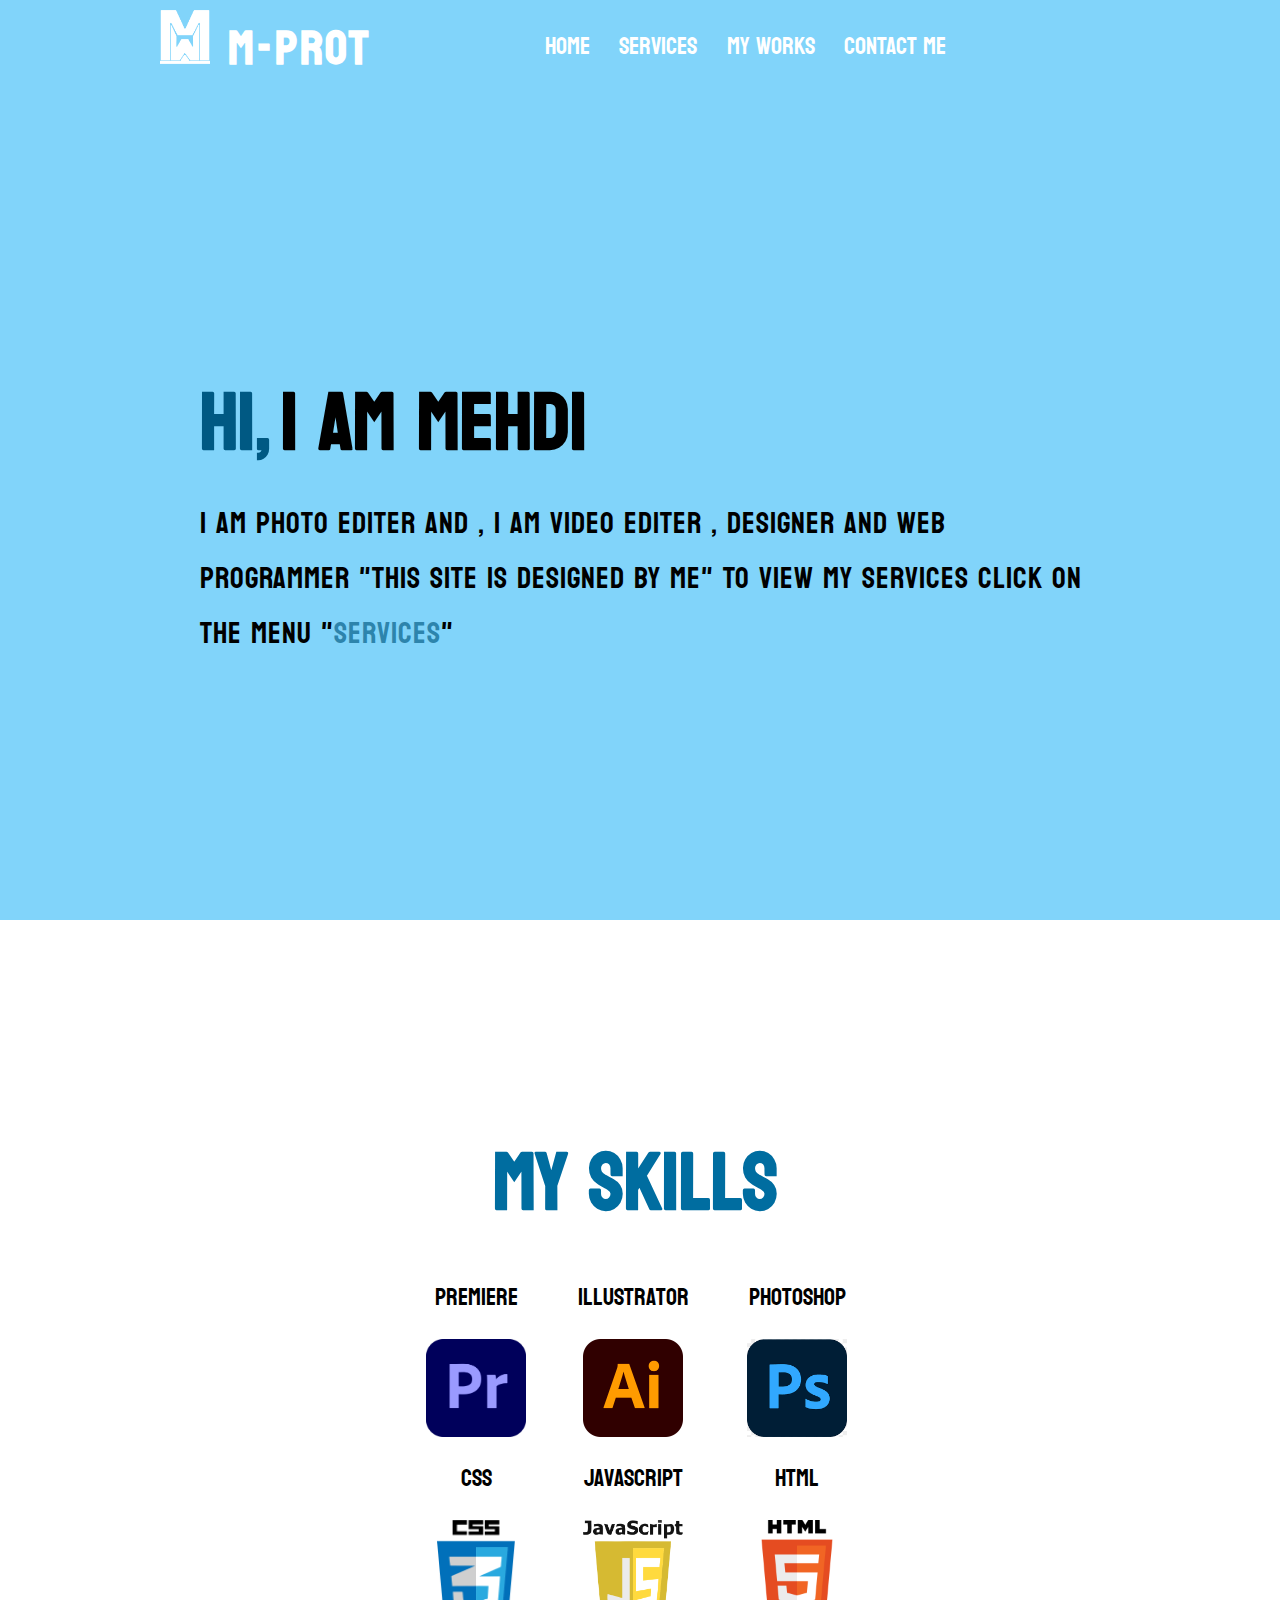
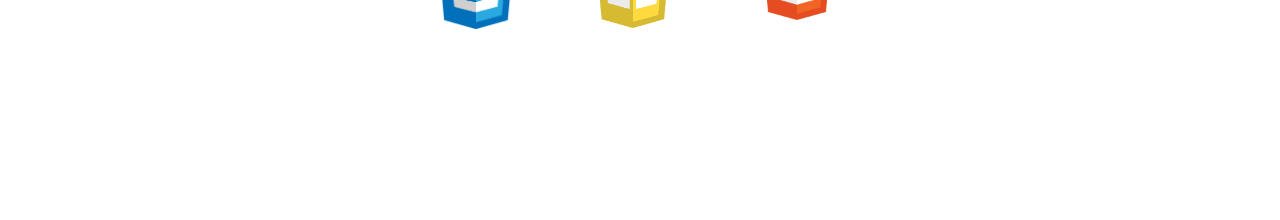
<file: index.HTML>
<!DOCTYPE html>
<html lang="en">
<head>
    <meta charset="UTF-8">
    <meta http-equiv="X-UA-Compatible" content="IE=edge">
    <meta name="viewport" content="width=device-width, initial-scale=1.0">
    <title>M-PROT</title>
    <link rel="stylesheet" href="css/style.css" >
    <link rel="icon" href="img/logo.png">
</head>
<body>
    
    <Header> 
        <nav>
            <div id="brand">
                <H1>
                    <a href="index.HTML"><img src="img/logo.png" alt="logo" id="logo"></a>
                    <a href="index.HTML" id="title" >M-PROT</a>
                </H1>
            </div>
            <div id="lest">
                <ul>
                    <li><a href="index.HTML">HOME</a></li>
                    <li><a href="about.html">services</a></li>
                    <li><a href="my_work.HTML">MY WORKS</a></li>
                    <li><a href="contact_me.html">CONTACT ME</a></li>
                </ul>
            </div>
            <main class="menu_but">
                <DIV id="over">
                    <BUTTon id="close" onclick="document.getElementById('over').style.display = 'none'">&times;</BUTTon>
                    <div class="over_btn">
                        <a href="index.HTML">HOME</a>
                        <a href="about.html">services</a>
                        <a href="my_work.HTML">MY WORKS</a>
                        <a href="contact_me.html">CONTACT ME</a>
                    </div>
                </DIV>
                <div class="btns">
                    <button class="btn" onclick="document.getElementById('over').style.display = 'block'">MENU &#9776;</button>
                </div>
            </main>
        </nav>
    </Header>
    <section id="about">
        <div>
        <h1><b class="hi">Hi,</b>I am mehdi</h1>
        <p>  I am photo editer and
            , i am video editer , designer and web 
            programmer "This site is designed by me"
            To view my services click on the menu "<a href="about.html" style="color: #2d84ac ;">services</a>"
        </p>
        </div>
    </section> 
    <section id="about_2">
        <h1><b class="hi">My skills</b></h1>
        <div>
        <ul id="DB">
            <li>Premiere</li>
            <img src="img/premiere.png" alt="">
            <li>CSS</li>
            <img src="img/CSS.png" alt="">
        </ul>
        <ul id="DD">
            <li>Illustrator</li>
            <img src="img/Illustrator.png" alt="">
            <li>Javascript</li>
            <img src="img/Javascript.png" alt="">
        </ul>
        <ul id="DC">
            <li>Photoshop</li>
            <img src="img/photoshop.png" alt="adobe photoshop logo">
            <li>HTML</li>
            <img src="img/HTML.png" alt="">
        </ul>
        </div>
    </section>
</body>
</html>
</file>
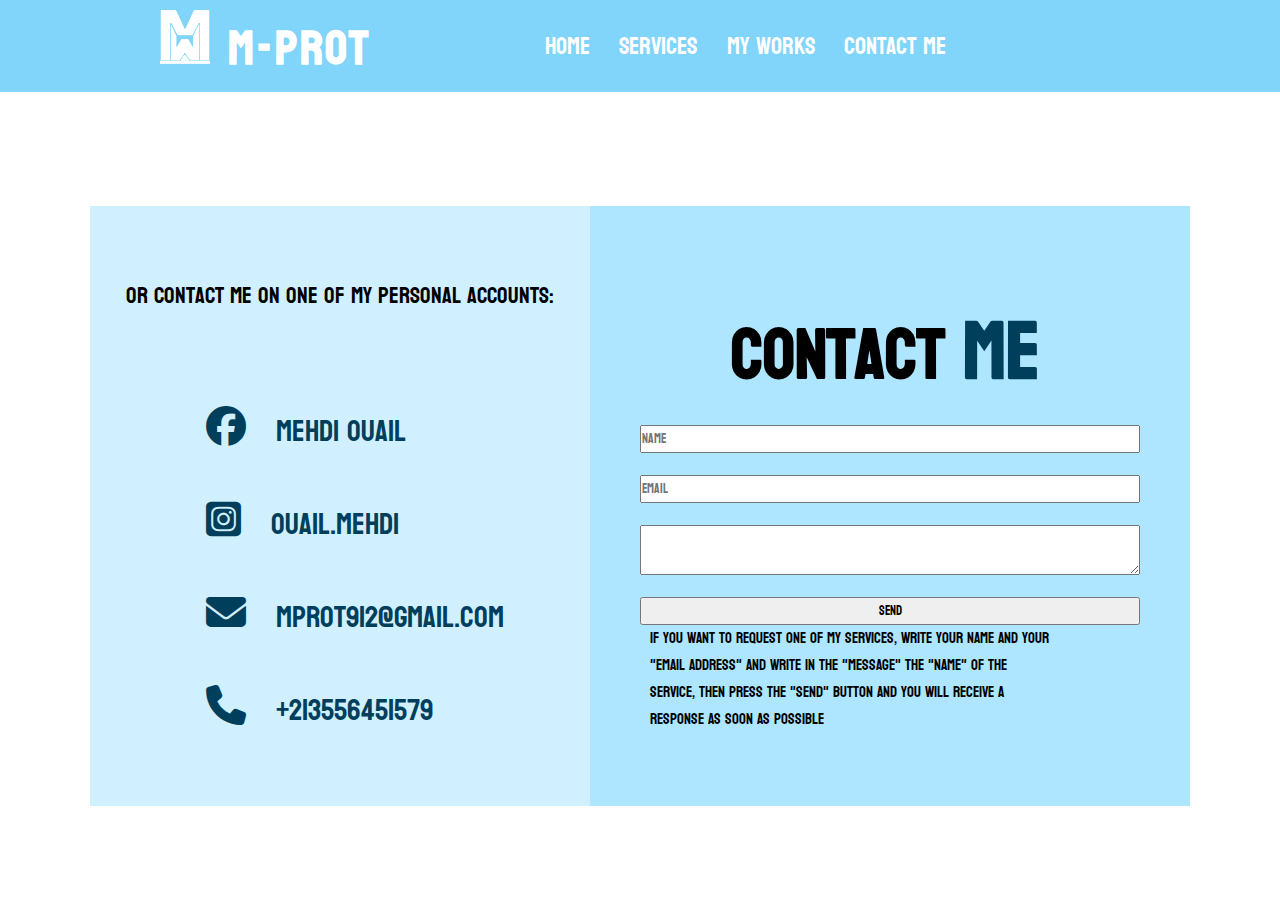
<file: contact_me.html>
<!DOCTYPE html>
<html lang="en">
<head>
    <meta charset="UTF-8">
    <meta http-equiv="X-UA-Compatible" content="IE=edge">
    <meta name="viewport" content="width=device-width, initial-scale=1.0">
    <title>CONTACT-ME</title>
    <link rel="stylesheet" href="css/style.css">
    <link rel="icon" href="img/logo.png">
    <link rel="stylesheet" href="https://cdnjs.cloudflare.com/ajax/libs/font-awesome/6.1.1/css/all.min.css"/>
</head>
<body id="body_contact">
    <Header> 
        <nav>
            <div id="brand">
                <H1>
                    <a href="index.HTML"><img src="img/logo.png" alt="logo" id="logo"></a>
                    <a href="index.HTML" id="title" >M-PROT</a>
                </H1>
            </div>
            <div id="lest">
                <ul>
                    <li><a href="index.HTML">HOME</a></li>
                    <li><a href="about.html">services</a></li>
                    <li><a href="my_work.HTML">MY WORKS</a></li>
                    <li><a href="contact_me.html">CONTACT ME</a></li>
                </ul>
            </div>
            <main class="menu_but">
                <DIV id="over">
                    <BUTTon id="close" onclick="document.getElementById('over').style.display = 'none'">&times;</BUTTon>
                    <div class="over_btn">
                        <a href="index.HTML">HOME</a>
                        <a href="about.html">services</a>
                        <a href="my_work.HTML">MY WORKS</a>
                        <a href="contact_me.html">CONTACT ME</a>
                    </div>
                </DIV>
                <div class="btns">
                    <button class="btn" onclick="document.getElementById('over').style.display = 'block'">MENU &#9776;</button>
                </div>
            </main>
        </nav>
    </Header>
    <section id="contact">
        <div id="my_acc">
            <p>Or contact me on one of my personal accounts:</p>
            <ul>
                <li><a href="https://www.facebook.com/Mprot.912/"><i class="fa-brands fa-facebook"></i>Mehdi ouail</a></li>
                <li><a href="https://www.instagram.com/ouail.mehdi/"><i class="fa-brands fa-instagram-square"></i>ouail.mehdi</a></li>
                <li><a href=""><i class="fa-solid fa-envelope"></i>mprot912@gmail.com</a></li>
                <li><a href=""><i class="fa-solid fa-phone"></i>+213556451579</a></li>
            </ul>
        </div>
        <div id="continer">
            <H1>contact <span class="hi" style="color: #003f5c ;"> me </span></H1>
            <form action="https://formsubmit.co/mprot912@gmail.com">
                <input type="text" placeholder="name" required>
                <input type="email" placeholder="email" required>
                <textarea name="message" id=""></textarea>
                <button type="submit">Send</button>
            </form>
            <div id="note"><p>If you want to request one of my services,
                write your name and your "email address" and write in the "message" the "name" of the service,
                then press the "Send" button and you will receive a response as soon as possible</p></div>
        </div>
    </section>
</body>
</html>
</file>
<file: css/style.css>
/*=========================================   fremworke   ========================================*/
@import url('https://fonts.googleapis.com/css2?family=Koulen&display=swap');

* {
    margin: 0px;
    padding: 0px;
    box-sizing: border-box;
    font-family: 'Koulen', cursive;
    
}
html {
    background-color: rgb(255, 255, 255) ;
}
body {
    margin: 0px;
    
}
header { 
    background-color: #81d4fa ;
    
}

a {
    text-decoration: none;
}
header {
    display: flex;
    justify-content: center;
}
nav {
    display: flex;
    justify-content: space-between;
    width: 62em;
    padding: 0 1Rem;
}
p {
    max-width: 27em;
    font-size: 15px;
}
li {
    list-style: none;
}

/*=========================================   fremworke   ========================================*/








/*=========================================   header   ========================================*/

#logo {
    max-height: 2em;
    padding-top: 10px;
}

#title {
    color: rgb(255, 255, 255);
    margin-bottom: 0px ;
    font-family: 'Koulen', cursive;
    font-size: 1.5em;
    margin: 0px;
    padding-left: 10px;
    letter-spacing: 3px;
}

#lest {
    display: flex;
    align-items: center;

}
#lest * {
    display: flex;
    align-items: center;
    font-family: 'Koulen', cursive;
    color: white;
    font-size: 1.15em ;
}
#lest li {
    padding: 0 0.7em;
}
#lest ul li a:hover{
    color: #b6ffff;
}
.btn {
    display: flex;
    width: 0;
    font-size: 0;
    display: none;
}
#over {
    display: none;
}
/*=========================================   header   ========================================*/







/*=========================================   me   ========================================*/


#about {
    display: flex;
    justify-content: center;
    align-items: center;
    font-size: 40px;
    background-color: #81d4fa;
    width: 100%;
    height: 92vh;
    padding-left: 20px;
}
.hi {
    font-size: 80px;
    margin-right: 10px;
    color: #005983;
}
#about p {
    font-weight: lighter;
    letter-spacing: 1px;
    font-size: 30px;
    max-width: 900px;
}
#about_2 *{
    padding: 0 0px;
}


#about_2 li {
    font-size: 24px;
    padding: 20PX 10px;
}
#about_2 img{
    max-width: 100px;
}


#about_2 #DB :last-child{
    width: 78px;
}

#about_2 { 
    height: 100vh;
    display: flex;
    flex-direction: column;
    align-items: center;
    justify-content: center;

}
#about_2 h1 .hi {
    color: #006da0;
}
#about_2 div {
    display: flex;
    justify-content: center;
}
#about_2 div ul {
    padding: 0 20px;
    display: flex;
    flex-direction: column;
    align-items: center;
}

/*=========================================   me   ========================================*/




/*=========================================  manipulation   ========================================*/


.my_img {
    width: 200px ;
}
#about_body p {
    font-size: 18px ;
    letter-spacing: 2px;
}
#about_body h1 {
    color: #003f5c;
}

.title {
    letter-spacing: 2px ;
    font-size: 30px;
}

#about_body .buy  {
    width: 60px;
    color: #003f5c;
    border: #003f5c 3px solid;
    
}
#about_body .buy :hover{
    width: 60px;
    color: #007fb9;
}

#about_body .buy h1 {
    margin-left: 10px ;
    letter-spacing: 2px;
}
.buy {
    margin-left: 250px;
    margin-top: 30px;
}
#body_sec {
    display: flex;
    flex-direction: column;
    align-items: center;
    padding: 100px 0;
}
#body_sec section  {
    padding: 10px;
    margin: 50px 0px;
    display: flex;
    background-color: #afe6ff;

}
#body_sec section img {
    padding-right: 20px;
}


/*=========================================  manipulation  ========================================*/

/*=========================================  works  ========================================*/
#body_works section {
    padding: 50px 0;
    font-size: 30px;
    
}
.PM {
    display: flex;
    justify-content: center;
    align-items: center;
    flex-direction: column;
    MARGIN-top: 100px;
    padding-bottom: 20px;
    ebackground-color: #9edffda6;
}
.grid {
    display: grid;
    grid-template-columns: 130px 155px 124px 133px 134px 149px;
    dbackground-color: #54879e9c;
    background-color: #9edffda6;


}
.grid img {
    height: 180px;
    margin: 5px;
}

#grid_SM {
    display: grid;
    grid-template-columns: 190px 192px;
    Dbackground-color: #54879e9c;

}
/*=========================================  works  ========================================*/


/*=========================================  contact  ========================================*/

#contact {
    display: flex;
    align-items: center;
    justify-content: center;
    height: 92vh;
    MIN-height: 600px;
}

#contact #continer {
    background-color: #afe6ff  ;
    width: 600px;
    height: 600px;
    display: flex;
    flex-direction: column;
    align-items: center;
    justify-content: center;
}
#contact h1 {
    font-size: 70px;
}
#contact form {
    height: 200px;
    width: 500px;
    display: flex;
    flex-direction: column;
    justify-content: space-between;
}
#note {
    width: 480px;
    
}
#my_acc {
    display: flex;
    flex-direction: column;
    justify-content: center;
    align-items: center;
    background-color: #d0f0ff  ;
    width: 500px;
    height: 600px;
}
#my_acc p {
    font-size: 23px;
    
}
#my_acc ul li a {
    color: #003f5c;
    font-size: 30px;
}
#my_acc ul li i {
    font-size: 40px;
    padding-right: 30px ;
}
#my_acc ul * {
    padding-top: 20px ;
}
#my_acc ul {
    padding-top: 50px;
    padding-left: 30px;
    
}
/*=========================================  contact  ========================================*/




























@media screen and ( max-width: 480PX  ) {
    
    
/*=========================================   header   ========================================*/

#logo {
    max-height: 2em;
    padding-top: 10px;
}

#title {
    color: rgb(255, 255, 255);
    margin-bottom: 0px ;
    font-family: 'Koulen', cursive;
    font-size: 1em;
    margin: 0px;
    padding-left: 10px;
    letter-spacing: 3px;
}

#lest {
    display: flex;
    align-items: center;
    width: 0;
}
#lest * {
    display: flex;
    align-items: center;
    font-family: 'Koulen', cursive;
    color: white;
    font-size: 0vw ;
}
#lest li {
    padding: 0 0.7em;
}

#lest ul li a:hover{
    color: #b6ffff;
}
#brand h1 {
    display: flex;
    align-items: center;
}
.btn  {
    width: 61px;
    font-size: 13px;
    font-weight: bold;
    letter-spacing: 2px; 
    background-color: white;
    border: #003f5c 0PX solid;
    padding: 5px; 
}
.menu_but {
    display: flex;
    align-items: center;
    
}
.btn #p {
    font-size: 14px;
}
.btn {
    display: block;
}
.over_btn a {
    color: white;
}
a,a:active,a:focus {
    text-decoration: none ;    
}
#over {
    width: 100%;
    height: 100%;
    position: fixed;
    top: 0;
    left: 0;
    background-color: rgba(0, 0, 0, 0.822);
    display: none;
    transform: 0.05s ease-in-out ;
}
.over_btn {
    display: flex;
    flex-direction: column;
    text-align: center;
    position: relative;
    top: 20%;
    font-size: 40px;
}
#close {
    all :unset ;
    color: white;
    font-size: 50px;
    position: relative;
    top: 3%;
    left: 80%;
}
/*=========================================   header   ========================================*/

/*=========================================   me   ========================================*/


#about {
    display: flex;
    justify-content: center;
    align-items: center;
    font-size: 15px;
    background-color: #81d4fa;
    width: 100%;
    height: 92vh;
    padding-left: 20px;
}
.hi {
    font-size: 40px;
    margin-right: 10px;
    color: #005983;
}
#about p {
    font-weight: lighter;
    letter-spacing: 1px;
    font-size: 20px;
    max-width: 300px;
    text-align: center;
}
#about div {
    display: flex;
    align-items: center;
    flex-direction: column;
}
#about_2 *{
    padding: 0 0px;
}


#about_2 li {
    font-size: 14px;
    padding: 3PX 4px;
}
#about_2 img{
    max-width: 50px;
}


#about_2 #DB :last-child{
    width: 40px;
}

#about_2 { 
    height: 100vh;
    display: flex;
    flex-direction: column;
    align-items: center;
    justify-content: center;

}
#about_2 h1 .hi {
    color: #006da0;
    font-size: 30px;
}
#about_2 div {
    display: flex;
    justify-content: center;
}
#about_2 div ul {
    padding: 1px;
    display: flex;
    flex-direction: column;
    align-items: center;
}
/*=========================================   me   ========================================*/


/*=========================================  manipulation   ========================================*/


.my_img {
    width: 120px ;
}
#about_body p {
    font-size: 14px ;
    letter-spacing: 1px;
    max-width: 200px;
}
#about_body h1 {
    color: #003f5c;
}

.title {
    letter-spacing: 2px ;
    font-size: 20px;
}

#about_body .buy  {
    width: 40px;
    color: #003f5c;
    border: #003f5c 2px solid;
    font-size: 11PX;
    
}
#about_body .buy :hover{
    color: #007fb9;
}

#about_body .buy h1 {
    margin-left: 8px ;
    letter-spacing: 0px;
}
.buy {
    margin-left: 120px;
    margin-top: 20px;
}
#body_sec {
    display: flex;
    flex-direction: column;
    align-items: center;
    padding: 100px 0;
}
#body_sec section  {
    margin: 50px 0px;
    display: flex;
    background-color: #afe6ff;
    padding: 10px 10px;
}
#body_sec section img {
    padding-right: 20px;
}


/*=========================================  manipulation  ========================================*/



/*=========================================  works  ========================================*/
#body_works section {
    padding: 50px 0;
    font-size: 20px;
    
}
.PM {
    display: flex;
    justify-content: center;
    align-items: center;
    flex-direction: column;
    MARGIN-top: 80px;
    padding-bottom: 20px;
    Dbackground-color: #9edffda6;
    

}
.grid {
    display: grid;
    grid-template-columns: 90px 107px;
    Dbackground-color: #54879e9c;

}
.grid img {
    height: 120px;
    margin: 5px;
}

#grid_SM {
    display: grid;
    grid-template-columns: 125px 130px ;
    Dbackground-color: #54879e9c;

}
#Edit-5 {
    height :136px;
}
/*=========================================  works  ========================================*/

/*=========================================  works  ========================================*/
#body_works section {
    padding: 50px 0;
    font-size: 20px;
    
}
.PM {
    display: flex;
    justify-content: center;
    align-items: center;
    flex-direction: column;
    MARGIN-top: 80px;
    padding-bottom: 20px;
    Dbackground-color: #9edffda6;
    

}
.grid {
    display: grid;
    grid-template-columns: 90px 107px;
    Dbackground-color: #54879e9c;

}
.grid img {
    height: 120px;
    margin: 5px;
}

#grid_SM {
    display: grid;
    grid-template-columns: 125px 130px ;
    Dbackground-color: #54879e9c;

}
#Edit-5 {
    height :136px;
}
/*=========================================  works  ========================================*/



/*=========================================  contact  ========================================*/

#contact {
    display: flex;
    justify-content: start;
    flex-direction: column-reverse;
    
}

#contact #continer {
    background-color: #afe6ff  ;
    width: 100%;
    height: 100vh;
    
    display: flex;
    flex-direction: column;
    align-items: center;
    justify-content: center;
}
#contact h1 {
    font-size: 50px;
    margin: 0 3vh;
}
#contact form {
    height: 100vh;
    width: 80%;
    display: flex;
    flex-direction: column;
    justify-content: space-between;
    max-height: 200px;
    
}
#note {
    width: 80%;
    font-size: 14px ;
    text-align: center;
    margin: 20px 0;
}
#my_acc {
    display: flex;
    flex-direction: column;
    justify-content: center;
    align-items: center;
    background-color: #d0f0ff  ;
    width: 100vw;
    height: 100vh;
}
#note p {
    font-size: 14px ;
    text-align: center;
    margin: 0 4vh;
}
#my_acc p {
    font-size: 20px;
    text-align: center;
    margin-top: 15px;
}
#my_acc ul li a {
    color: #003f5c;
    font-size: 20px;
}
#my_acc ul li i {
    font-size: 30px;
    padding-right: 30px ;
}
#my_acc ul * {
    padding-top: 20px ;
}
#my_acc ul {
    padding-top: 50px;
    padding-left: 30px;
    
}
/*=========================================  contact  ========================================*/

}
</file>
